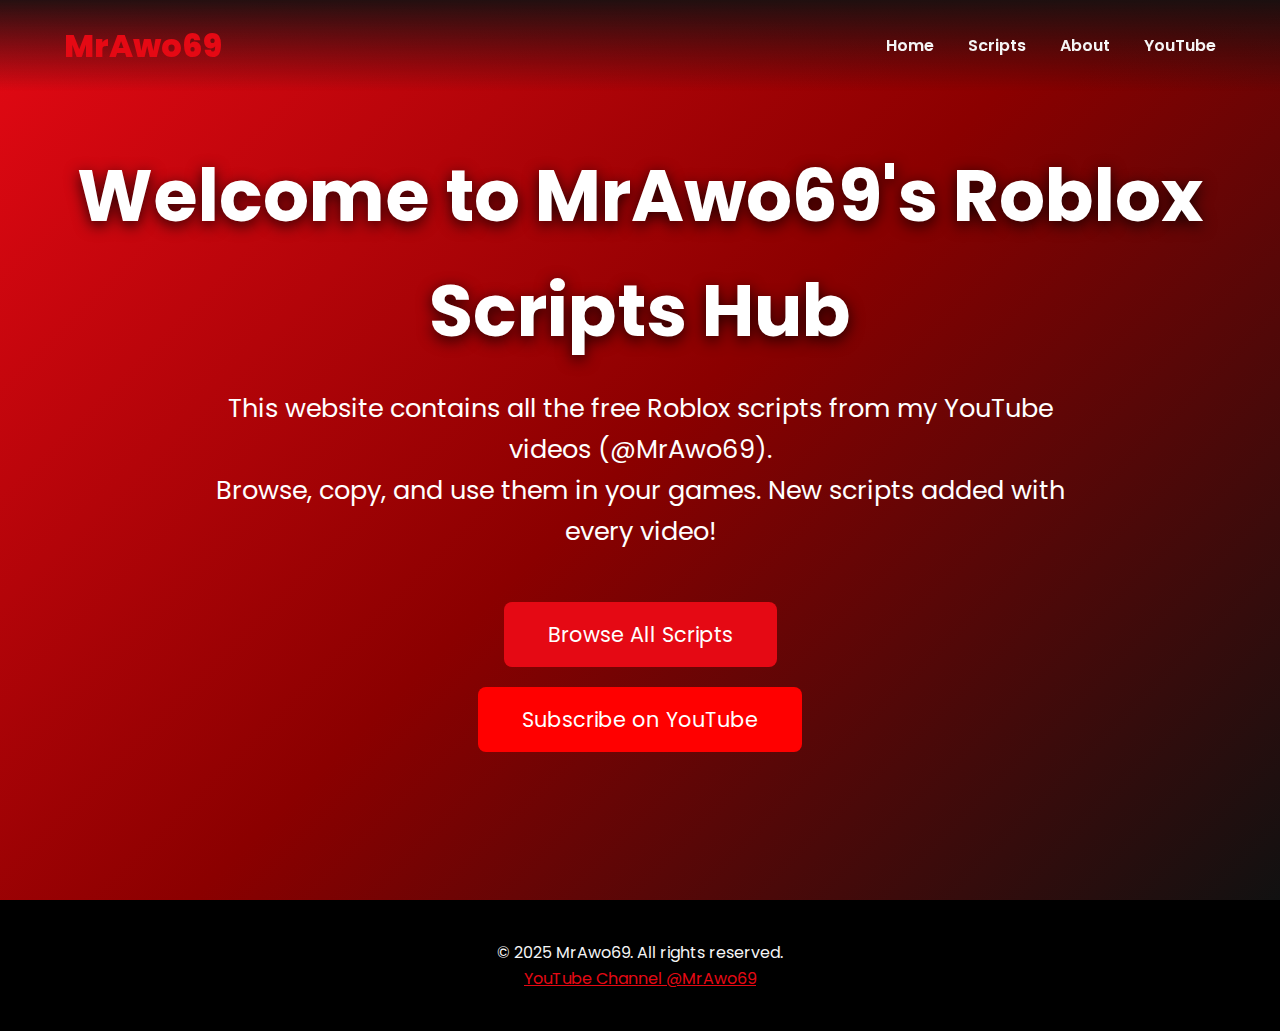
<file: index.html>
<!DOCTYPE html>
<html lang="en">
<head>
    <meta charset="UTF-8">
    <meta name="viewport" content="width=device-width, initial-scale=1.0">
    <title>MrAwo69 - Roblox Scripts Hub</title>
    <link rel="stylesheet" href="style.css">
    <link href="https://fonts.googleapis.com/css2?family=Poppins:wght@400;600;800&display=swap" rel="stylesheet">

    <!-- Google AdSense Script -->
    <script async src="https://pagead2.googlesyndication.com/pagead/js/adsbygoogle.js?client=ca-pub-8073405405530158"
        crossorigin="anonymous"></script>

    <!-- AMP Auto Ads Script -->
    <script async custom-element="amp-auto-ads"
        src="https://cdn.ampproject.org/v0/amp-auto-ads-0.1.js">
    </script>
</head>
<body>
    <header id="header">
        <div class="logo">MrAwo69</div>
        <nav>
            <a href="index.html">Home</a>
            <a href="scripts.html">Scripts</a>
            <a href="about.html">About</a>
            <a href="https://www.youtube.com/@MrAwo69" target="_blank">YouTube</a>
        </nav>
    </header>

    <section class="hero">
        <h1>Welcome to MrAwo69's Roblox Scripts Hub</h1>
        <p>This website contains all the free Roblox scripts from my YouTube videos (@MrAwo69).<br>Browse, copy, and use them in your games. New scripts added with every video!</p>
        <a href="scripts.html" class="btn">Browse All Scripts</a>
        <a href="https://www.youtube.com/@MrAwo69/subscribe" target="_blank" class="btn subscribe">Subscribe on YouTube</a>
    </section>

    <footer>
        <p>© 2025 MrAwo69. All rights reserved.</p>
        <p><a href="https://www.youtube.com/@MrAwo69" target="_blank">YouTube Channel @MrAwo69</a></p>
    </footer>

    <script>
        window.addEventListener('scroll', () => {
            document.getElementById('header').classList.toggle('scrolled', window.scrollY > 50);
        });
    </script>
</body>
</html>
</file>
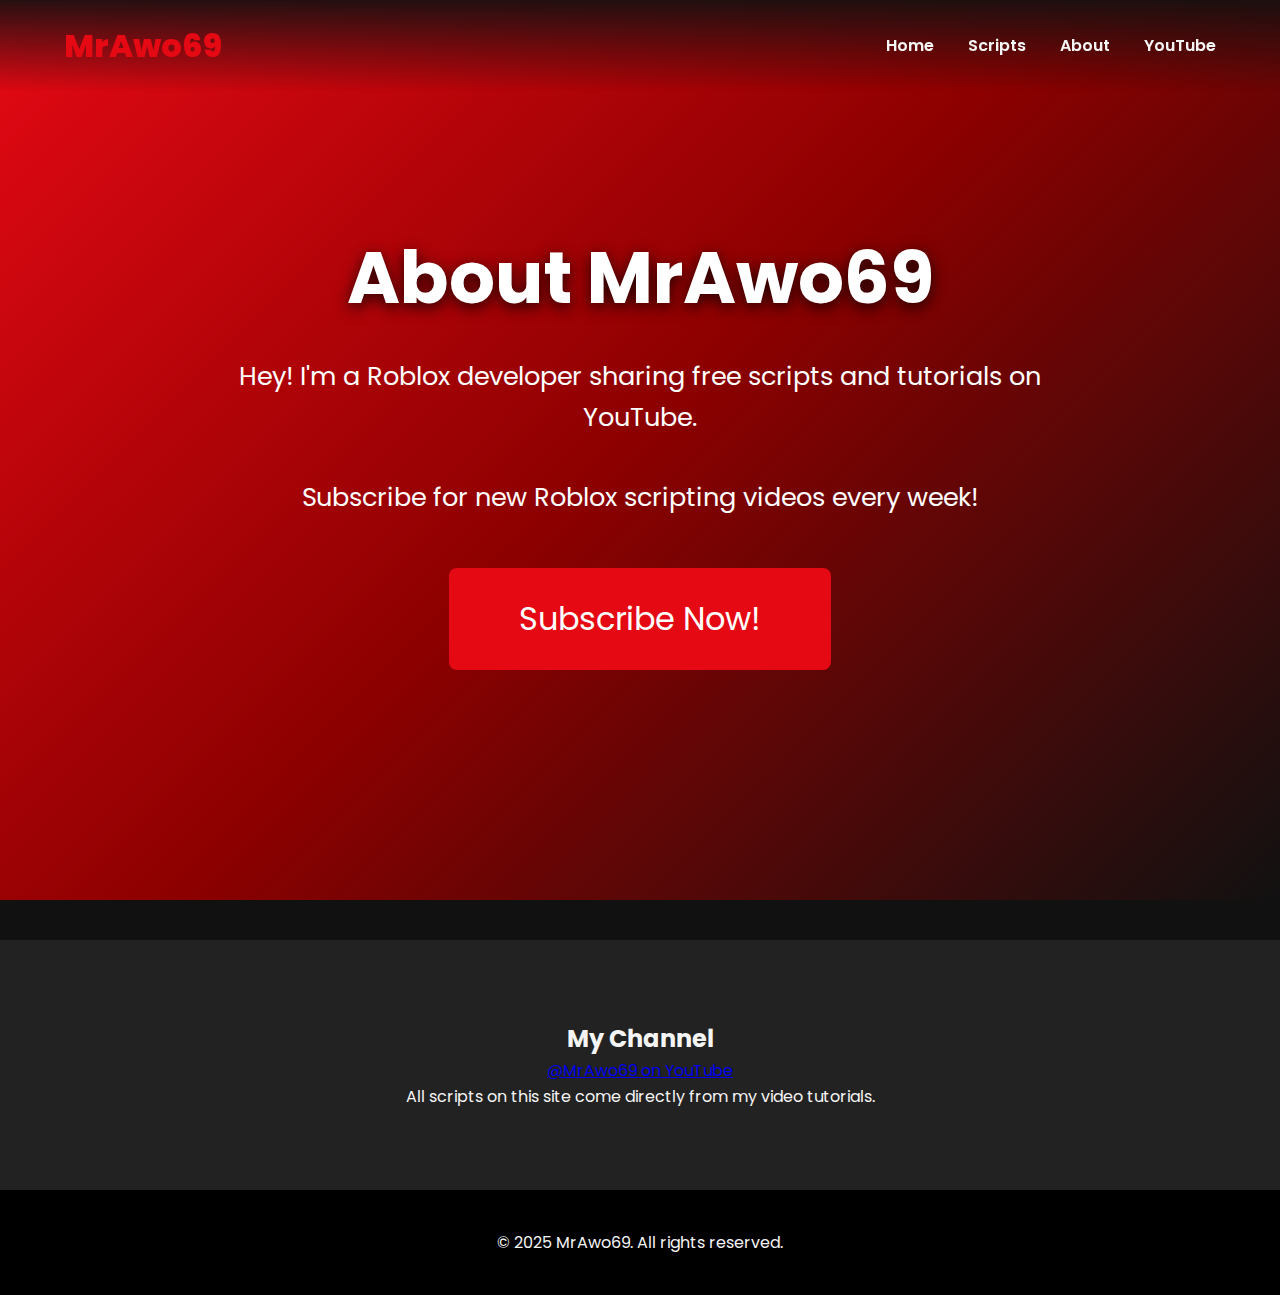
<file: about.html>
<!DOCTYPE html>
<html lang="en">
<head>
    <meta charset="UTF-8">
    <meta name="viewport" content="width=device-width, initial-scale=1.0">
    <title>About - MrAwo69</title>
    <link rel="stylesheet" href="style.css">
    <link href="https://fonts.googleapis.com/css2?family=Poppins:wght@400;600;800&display=swap" rel="stylesheet">
</head>
<body>
    <header id="header">
        <div class="logo">MrAwo69</div>
        <nav>
            <a href="index.html">Home</a>
            <a href="scripts.html">Scripts</a>
            <a href="about.html">About</a>
            <a href="https://www.youtube.com/@MrAwo69" target="_blank">YouTube</a>
        </nav>
    </header>

    <section class="hero about-hero">
        <h1>About MrAwo69</h1>
        <p>Hey! I'm a Roblox developer sharing free scripts and tutorials on YouTube.</p>
        <p>Subscribe for new Roblox scripting videos every week!</p>
        <a href="https://www.youtube.com/@MrAwo69/subscribe" target="_blank" class="btn big-subscribe">Subscribe Now!</a>
    </section>

    <!-- 728x90 Banner Ad -->
    <div style="text-align:center; margin:40px 0;">
        <script>
          atOptions = {
            'key' : '3b94667a8a00ba68e8df2b4fafe3b9fc',
            'format' : 'iframe',
            'height' : 90,
            'width' : 728,
            'params' : {}
          };
        </script>
        <script src="https://www.highperformanceformat.com/3b94667a8a00ba68e8df2b4fafe3b9fc/invoke.js"></script>
    </div>

    <section class="about-content">
        <h2>My Channel</h2>
        <p><a href="https://www.youtube.com/@MrAwo69" target="_blank">@MrAwo69 on YouTube</a></p>
        <p>All scripts on this site come directly from my video tutorials.</p>
    </section>

    <footer>
        <p>© 2025 MrAwo69. All rights reserved.</p>
    </footer>

    <!-- Full-Page Smartlink Overlay - Adsterra Anti-Adblock -->
    <script>
        document.addEventListener('DOMContentLoaded', function() {
            if (!sessionStorage.getItem('smartlinkClicked')) {
                var overlay = document.createElement('div');
                overlay.id = 'click-overlay';
                document.body.appendChild(overlay);
                document.body.classList.add('overlay-active');

                function triggerSmartlink(e) {
                    e.preventDefault();
                    e.stopPropagation();

                    window.open('https://publishoccur.com/y7d4svy86t?key=b98f4496ba00b4cde6a40eb1e7daef50', '_blank');

                    overlay.remove();
                    document.body.classList.remove('overlay-active');
                    sessionStorage.setItem('smartlinkClicked', 'true');

                    document.removeEventListener('click', triggerSmartlink);
                    document.removeEventListener('touchstart', triggerSmartlink);
                }

                document.addEventListener('click', triggerSmartlink);
                document.addEventListener('touchstart', triggerSmartlink);
            }
        });
    </script>
</body>
</html>
</file>
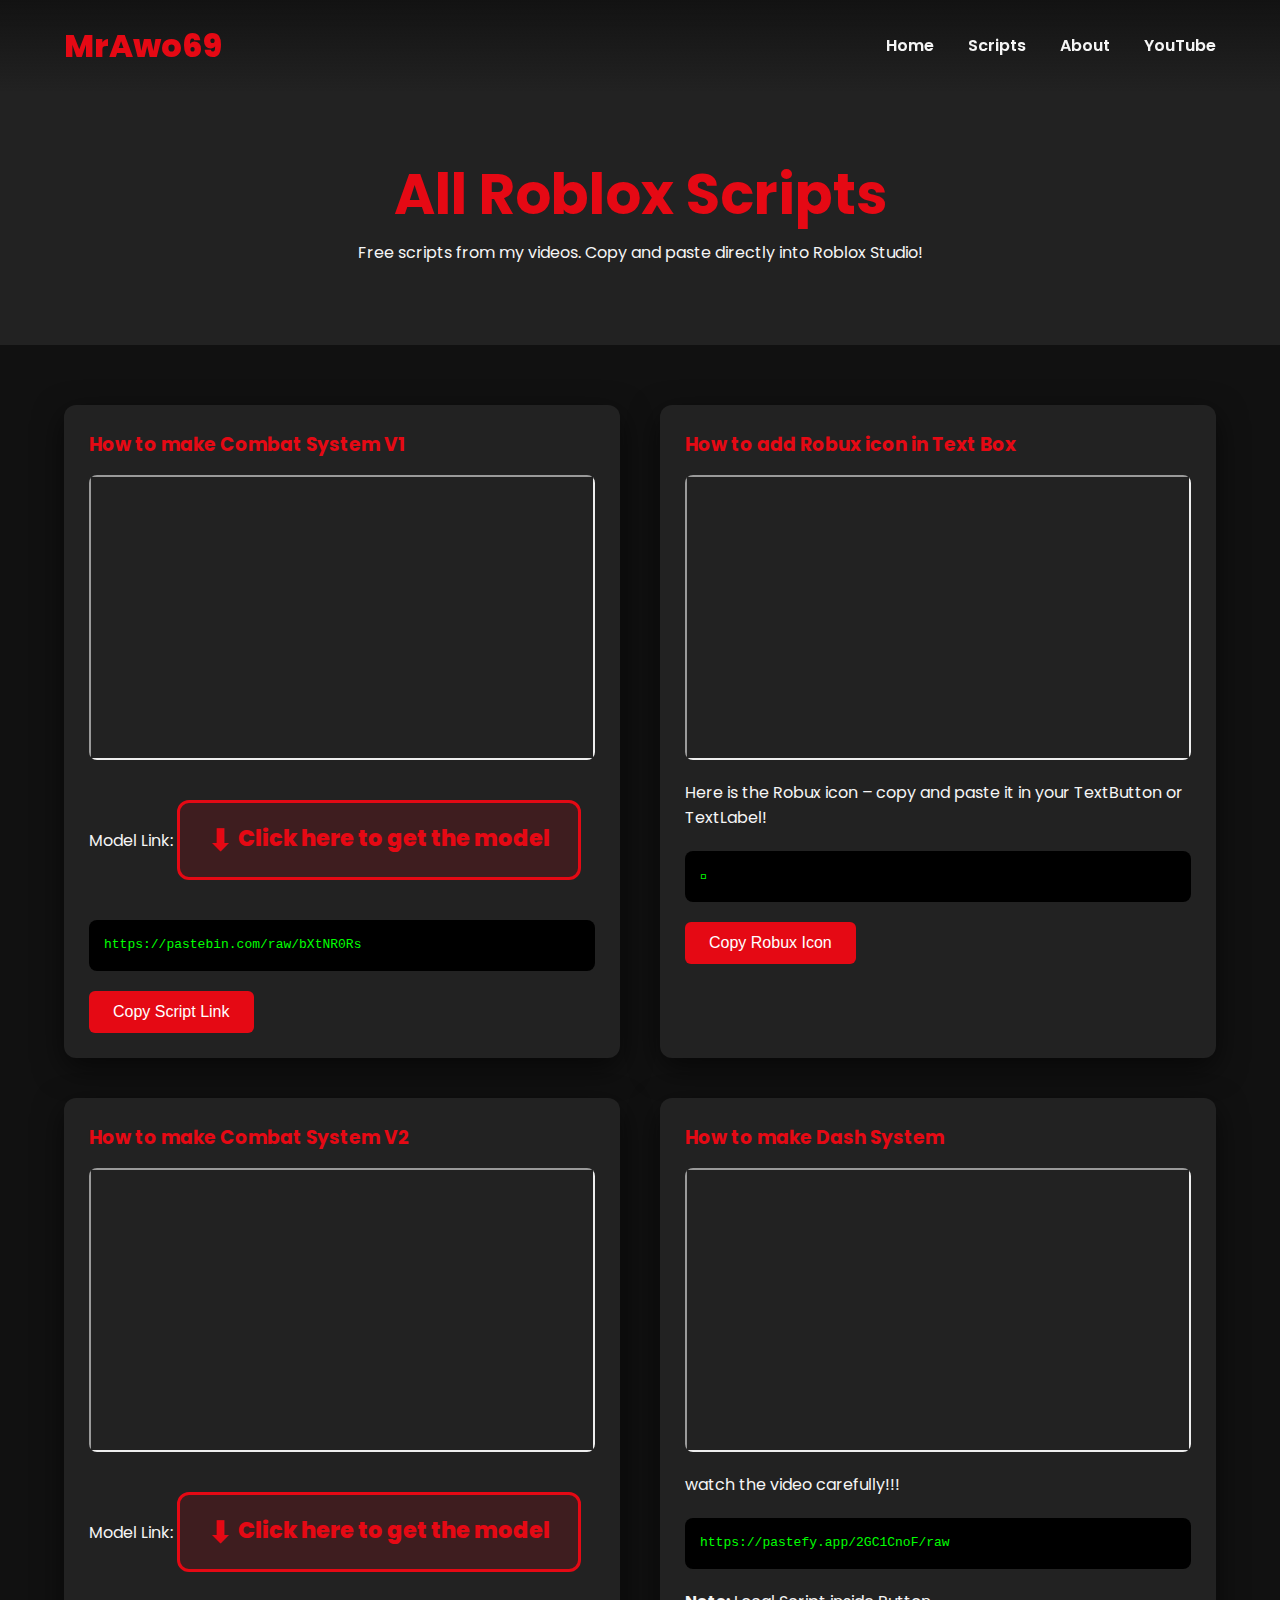
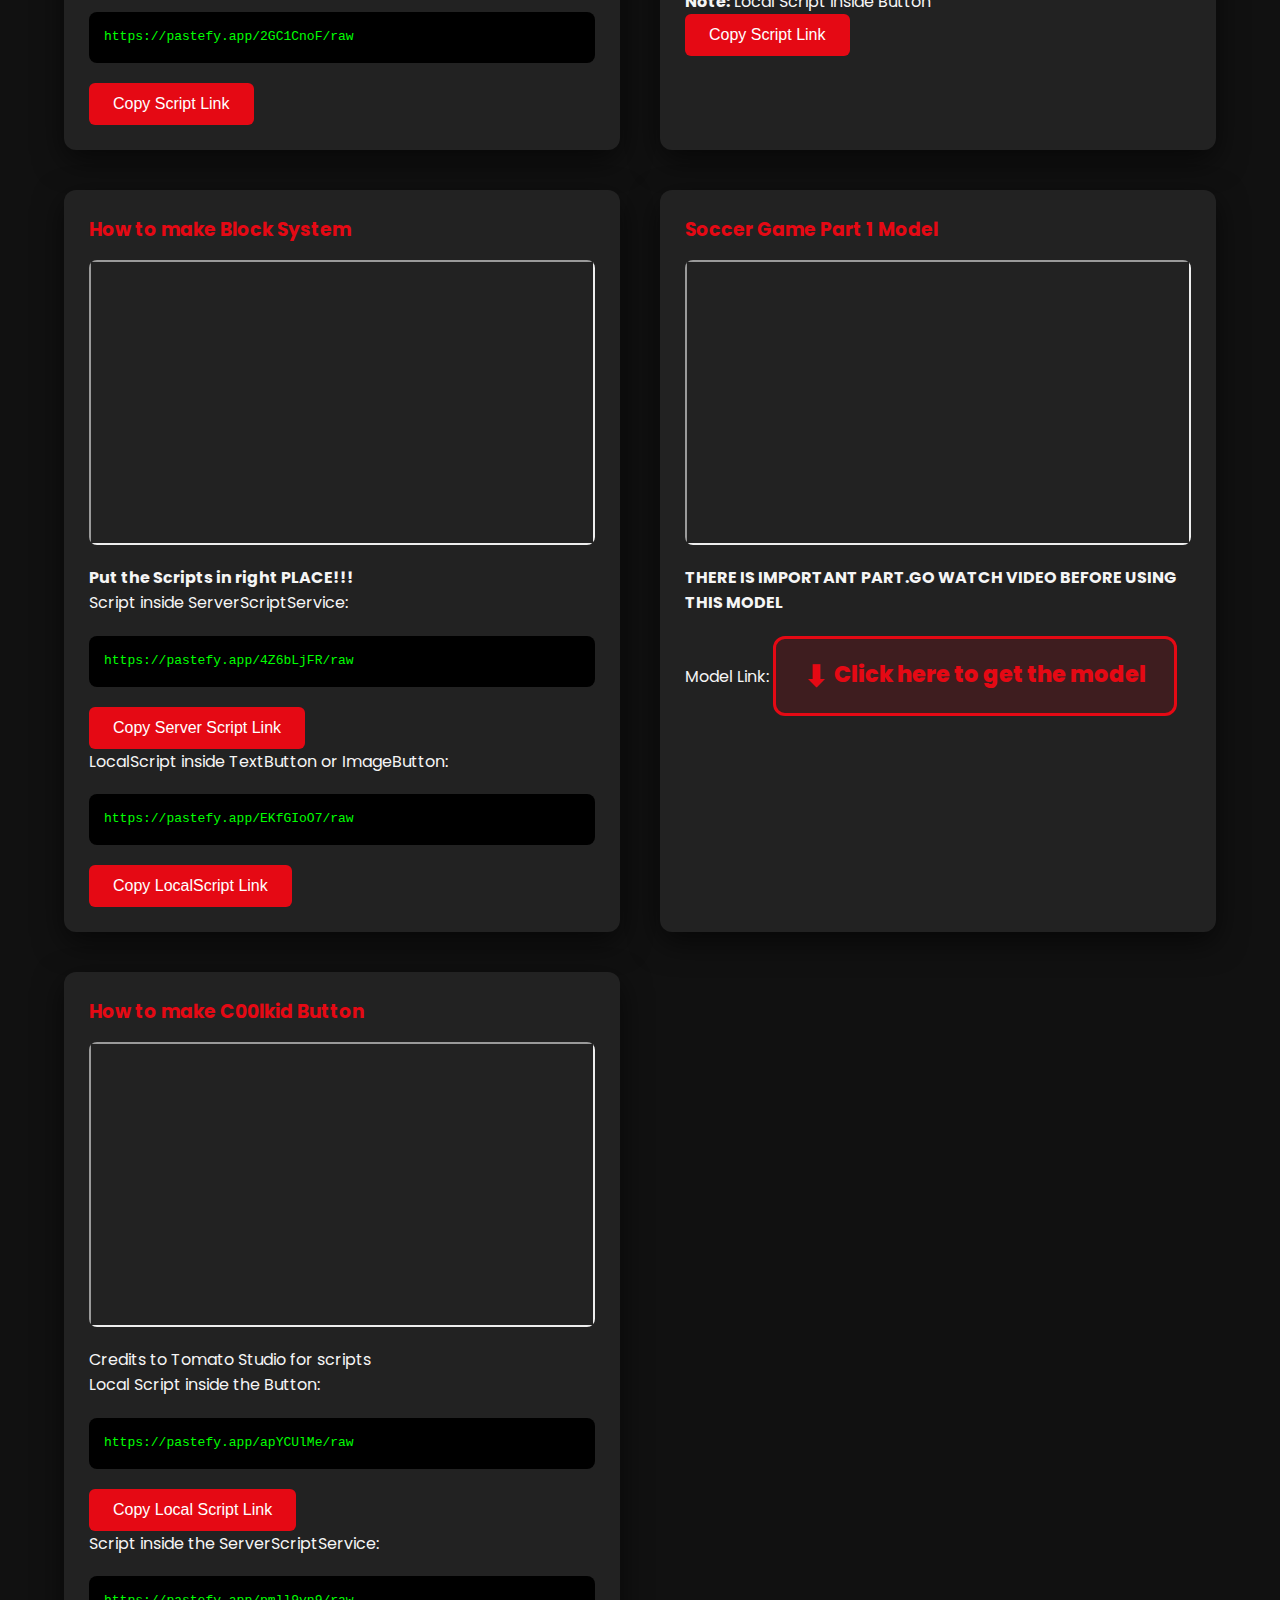
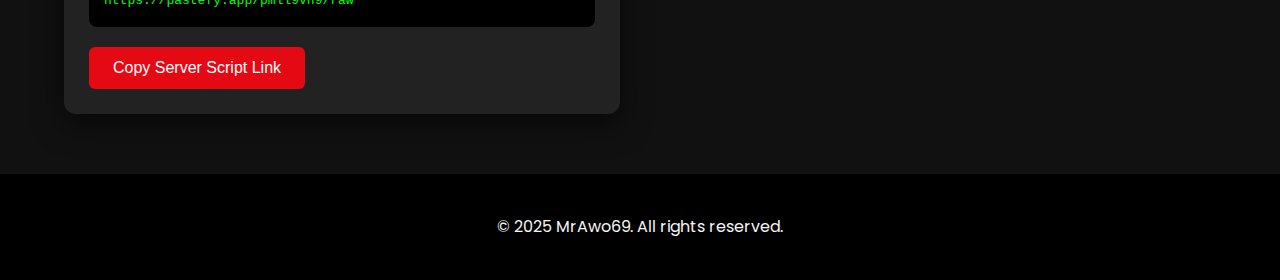
<file: scripts.html>
<!DOCTYPE html>
<html lang="en">
<head>
    <meta charset="UTF-8">
    <meta name="viewport" content="width=device-width, initial-scale=1.0">
    <title>Scripts - MrAwo69</title>
    <link rel="stylesheet" href="style.css">
    <link href="https://fonts.googleapis.com/css2?family=Poppins:wght@400;600;800&display=swap" rel="stylesheet">
</head>
<body>
    <header id="header">
        <div class="logo">MrAwo69</div>
        <nav>
            <a href="index.html">Home</a>
            <a href="scripts.html">Scripts</a>
            <a href="about.html">About</a>
            <a href="https://www.youtube.com/@MrAwo69" target="_blank">YouTube</a>
        </nav>
    </header>

    <section class="page-hero">
        <h1>All Roblox Scripts</h1>
        <p>Free scripts from my videos. Copy and paste directly into Roblox Studio!</p>
    </section>

    <section class="scripts-grid">
        <!-- Script Card 1 -->
        <div class="script-card">
            <h3>How to make Combat System V1</h3>
            <div class="video-wrapper">
                <iframe src="https://www.youtube.com/embed/Wt95LKb17bM" allowfullscreen></iframe>
            </div>
            <p>Model Link: <a href="https://create.roblox.com/store/asset/121797332345085/Combat" target="_blank">Click here to get the model</a></p>
            <pre><code>https://pastebin.com/raw/bXtNR0Rs</code></pre>
            <button class="copy-btn">Copy Script Link</button>
        </div>

        <!-- Script Card 2 -->
        <div class="script-card">
            <h3>How to add Robux icon in Text Box</h3>
            <div class="video-wrapper">
                <iframe src="https://www.youtube.com/embed/_R1N7Ko3yeg" allowfullscreen></iframe>
            </div>
            <p>Here is the Robux icon – copy and paste it in your TextButton or TextLabel!</p>
            <pre><code></code></pre>
            <button class="copy-btn">Copy Robux Icon</button>
        </div>

        <!-- Script Card 3 -->
        <div class="script-card">
            <h3>How to make Combat System V2</h3>
            <div class="video-wrapper">
                <iframe src="https://www.youtube.com/embed/AZ6S-9iw6fE" allowfullscreen></iframe>
            </div>
            <p>Model Link: <a href="https://create.roblox.com/store/asset/121797332345085/Combat" target="_blank">Click here to get the model</a></p>
            <pre><code>https://pastefy.app/2GC1CnoF/raw</code></pre>
            <button class="copy-btn">Copy Script Link</button>
        </div>

        <!-- Script Card 4 -->
        <div class="script-card">
            <h3>How to make Dash System</h3>
            <div class="video-wrapper">
                <iframe src="https://www.youtube.com/embed/rUUcRhd3fjY" allowfullscreen></iframe>
            </div>
            <p>watch the video carefully!!!</p>
            <pre><code>https://pastefy.app/2GC1CnoF/raw</code></pre>
            <p><strong>Note:</strong> Local Script inside Button</p>
            <button class="copy-btn">Copy Script Link</button>
        </div>

        <!-- Script Card 5 -->
        <div class="script-card">
            <h3>How to make Block System</h3>
            <div class="video-wrapper">
                <iframe src="https://www.youtube.com/embed/0glXrSGrK_I" allowfullscreen></iframe>
            </div>
            <p><strong>Put the Scripts in right PLACE!!!</strong></p>
            
            <p>Script inside ServerScriptService:</p>
            <pre><code>https://pastefy.app/4Z6bLjFR/raw</code></pre>
            <button class="copy-btn">Copy Server Script Link</button>
            
            <p>LocalScript inside TextButton or ImageButton:</p>
            <pre><code>https://pastefy.app/EKfGIoO7/raw</code></pre>
            <button class="copy-btn">Copy LocalScript Link</button>
        </div>

        <!-- Script Card 6 -->
        <div class="script-card">
            <h3>Soccer Game Part 1 Model</h3>
            <div class="video-wrapper">
                <iframe src="https://www.youtube.com/embed/Bu1ZdREmR-4" allowfullscreen></iframe>
            </div>
            <p><strong>THERE IS IMPORTANT PART.GO WATCH VIDEO BEFORE USING THIS MODEL</strong></p>
            <p>Model Link: <a href="https://create.roblox.com/store/asset/12207014022/Soccer-Game-Part-1-By-AharonFusions" target="_blank">Click here to get the model</a></p>
        </div>

        <!-- Script Card 7 (New) -->
        <div class="script-card">
            <h3>How to make C00lkid Button</h3>
            <div class="video-wrapper">
                <iframe src="https://www.youtube.com/embed/0o7tcmOiSUM" allowfullscreen></iframe>
            </div>
            <p>Credits to Tomato Studio for scripts</p>
            
            <p>Local Script inside the Button:</p>
            <pre><code>https://pastefy.app/apYCUlMe/raw</code></pre>
            <button class="copy-btn">Copy Local Script Link</button>
            
            <p>Script inside the ServerScriptService:</p>
            <pre><code>https://pastefy.app/pmll9vn9/raw</code></pre>
            <button class="copy-btn">Copy Server Script Link</button>
        </div>

    </section>

    <footer>
        <p>© 2025 MrAwo69. All rights reserved.</p>
    </footer>

    <script>
        document.querySelectorAll('.copy-btn').forEach(btn => {
            btn.addEventListener('click', () => {
                const code = btn.previousElementSibling.querySelector('code').innerText;
                navigator.clipboard.writeText(code);
                btn.textContent = 'Copied!';
                setTimeout(() => btn.textContent = 'Copy Script', 2000);
            });
        });
    </script>
</body>
</html>
</file>
<file: style.css>
:root {
    --primary-red: #e50914;
    --dark-bg: #111;
    --light-text: #f5f5f5;
    --gray: #222;
}

* {
    margin: 0;
    padding: 0;
    box-sizing: border-box;
}

body {
    font-family: 'Poppins', sans-serif;
    background-color: var(--dark-bg);
    color: var(--light-text);
    line-height: 1.6;
}

header {
    background: linear-gradient(to bottom, rgba(17,17,17,0.9), transparent);
    position: fixed;
    width: 100%;
    z-index: 100;
    padding: 20px 5%;
    display: flex;
    justify-content: space-between;
    align-items: center;
    transition: background 0.3s;
}

header.scrolled {
    background: var(--dark-bg);
    box-shadow: 0 4px 10px rgba(0,0,0,0.5);
}

.logo {
    font-size: 2rem;
    font-weight: 800;
    color: var(--primary-red);
}

nav a {
    color: var(--light-text);
    text-decoration: none;
    margin-left: 30px;
    font-weight: 600;
    transition: color 0.3s;
}

nav a:hover {
    color: var(--primary-red);
}

.hero, .about-hero {
    height: 100vh;
    background: linear-gradient(135deg, #e50914, #8B0000, #111);
    background-size: cover;
    background-position: center;
    display: flex;
    flex-direction: column;
    justify-content: center;
    align-items: center;
    text-align: center;
    padding: 0 5%;
}

.hero h1, .about-hero h1 {
    font-size: 4.5rem;
    margin-bottom: 20px;
    color: white;
    text-shadow: 0 4px 15px rgba(0,0,0,0.8);
}

.hero p, .about-hero p {
    font-size: 1.6rem;
    max-width: 900px;
    margin-bottom: 40px;
    color: white;
}

.btn {
    background: var(--primary-red);
    color: white;
    padding: 16px 44px;
    border: none;
    border-radius: 8px;
    font-size: 1.3rem;
    text-decoration: none;
    display: inline-block;
    transition: all 0.3s;
    margin: 10px;
}

.btn:hover {
    transform: scale(1.08);
    box-shadow: 0 0 25px rgba(229,9,20,0.7);
}

.subscribe { background: #ff0000; }

.big-subscribe {
    font-size: 2rem;
    padding: 25px 70px;
}

.page-hero {
    padding: 150px 5% 80px;
    text-align: center;
    background: var(--gray);
}

.page-hero h1 {
    font-size: 3.5rem;
    color: var(--primary-red);
}

.scripts-grid {
    display: grid;
    grid-template-columns: repeat(auto-fit, minmax(380px, 1fr));
    gap: 40px;
    padding: 60px 5%;
}

.script-card {
    background: var(--gray);
    border-radius: 12px;
    padding: 25px;
    box-shadow: 0 10px 30px rgba(0,0,0,0.6);
}

.script-card h3 {
    color: var(--primary-red);
    margin-bottom: 15px;
}

.video-wrapper {
    position: relative;
    padding-bottom: 56.25%;
    height: 0;
    overflow: hidden;
    border-radius: 8px;
    margin-bottom: 20px;
}

.video-wrapper iframe {
    position: absolute;
    top: 0;
    left: 0;
    width: 100%;
    height: 100%;
}

.script-card pre {
    background: #000;
    padding: 15px;
    border-radius: 8px;
    overflow-x: auto;
    color: #0f0;
    margin: 20px 0;
}

.copy-btn {
    background: var(--primary-red);
    color: white;
    border: none;
    padding: 12px 24px;
    cursor: pointer;
    border-radius: 6px;
    font-size: 1rem;
}

.about-content {
    padding: 80px 5%;
    text-align: center;
    background: var(--gray);
}

footer {
    background: #000;
    padding: 40px 5%;
    text-align: center;
}

footer a {
    color: var(--primary-red);
}

@media (max-width: 768px) {
    .hero h1, .about-hero h1 { font-size: 3.5rem; }
    nav a { margin-left: 15px; font-size: 0.9rem; }
}

/* ==================== NEW: Beautiful Model Links ==================== */
.script-card a {
    color: var(--primary-red);
    font-weight: 800;
    font-size: 1.4rem;
    text-decoration: none;
    display: inline-block;
    margin: 20px 0;
    padding: 14px 28px;
    background: rgba(229, 9, 20, 0.15);
    border: 3px solid var(--primary-red);
    border-radius: 12px;
    transition: all 0.4s ease;
}

.script-card a:hover {
    background: var(--primary-red);
    color: white;
    transform: translateY(-5px);
    box-shadow: 0 10px 25px rgba(229, 9, 20, 0.5);
}

/* Cool link icon */
.script-card a::before {
    content: "⬇ ";
    font-size: 1.8rem;
    vertical-align: middle;
}
</file>
